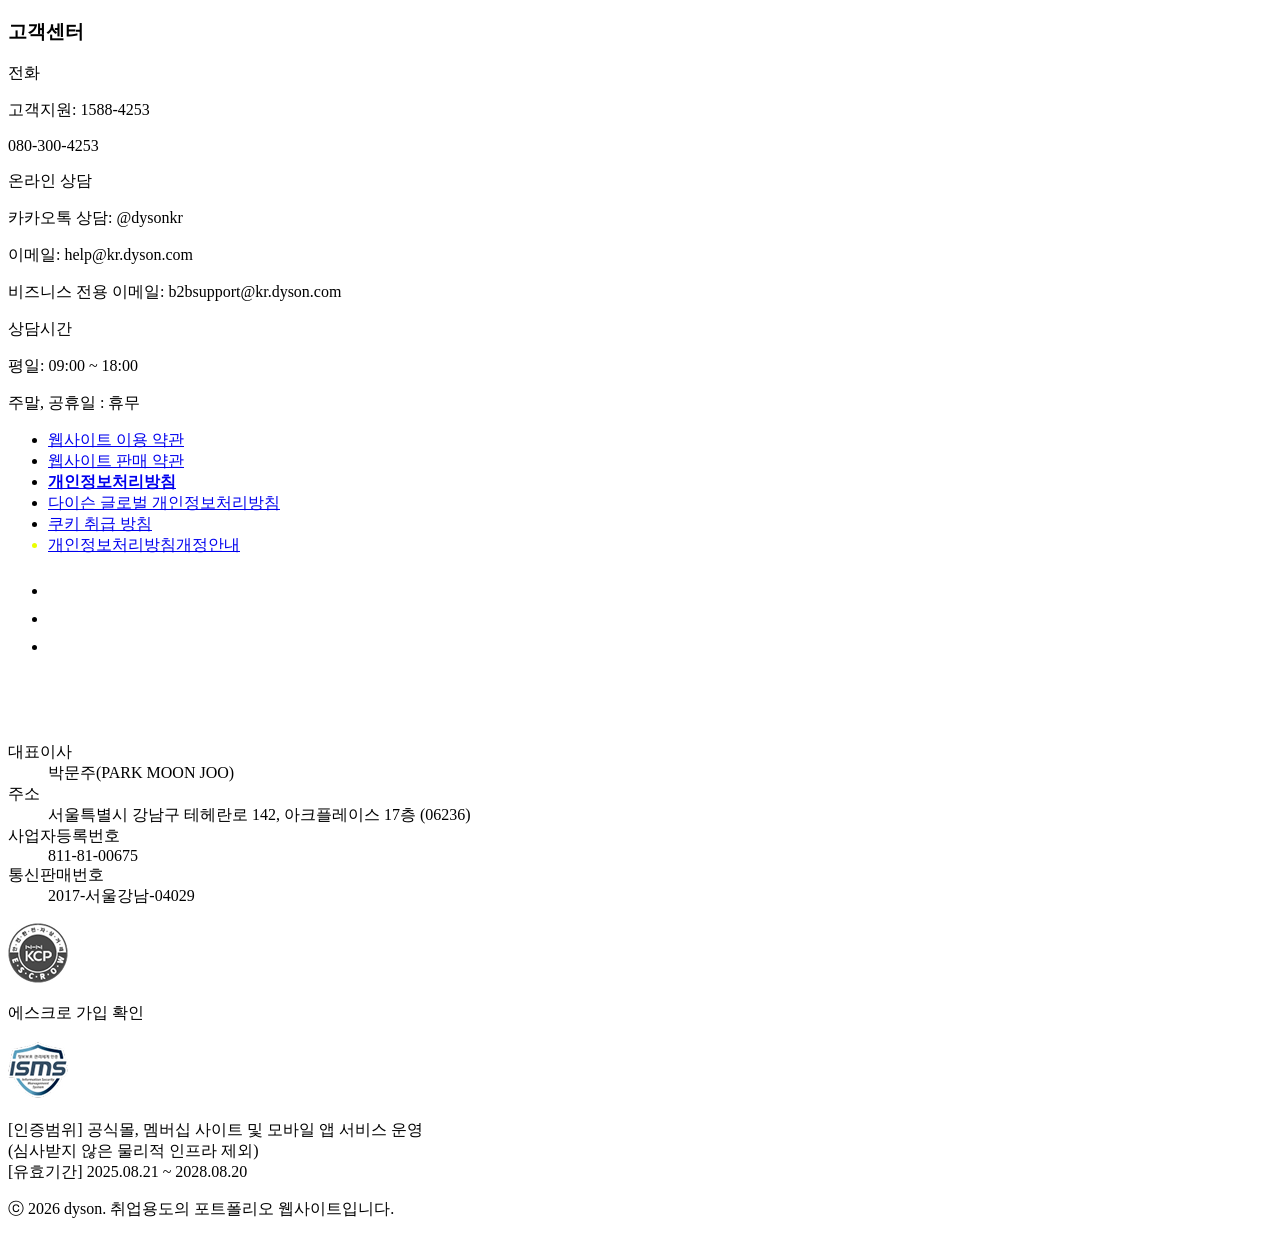
<file: components/footer.html>
<!DOCTYPE html>
<html lang="ko">
<head>
    <meta charset="UTF-8">
    <meta name="viewport" content="width=device-width, initial-scale=1.0">
    <title>footer</title>
</head>
<body>
    <footer>
        <div class="inner-footer">
            <h3>고객센터</h3>
            <div class="footer1">
                <div class="item">
                    <div class="title">전화</div>
                    <div class="content">
                        <p>고객지원: 1588-4253</p>
                        <p>080-300-4253</p>
                    </div>
                </div>

                <div class="item">
                    <div class="title">온라인 상담</div>
                    <div class="content">
                        <p>카카오톡 상담: @dysonkr</p>
                        <p>이메일: help@kr.dyson.com</p>
                        <p>비즈니스 전용 이메일: b2bsupport@kr.dyson.com</p>
                    </div>
                </div>

                <div class="item">
                    <div class="title">상담시간</div>
                    <div class="content">
                        <p>평일: 09:00 ~ 18:00</p>
                        <p>주말, 공휴일 : 휴무</p>
                    </div>
                </div>

            </div>
            <div class="footer2">
                <ul>
                    <li><a href="#">웹사이트 이용 약관</a></li>
                    <li><a href="#">웹사이트 판매 약관</a></li>
                    <li style="font-weight: 600;"><a href="#">개인정보처리방침</a></li>
                    <li><a href="#">다이슨 글로벌 개인정보처리방침</a></li>
                    <li><a href="#">쿠키 취급 방침</a></li>
                    <li style="color: #EBFF00;"><a href="#">개인정보처리방침개정안내</a></li>
                </ul>
                <ul class="sns-menu">
                    <li>
                        <a href="#"><img src="../img/logo,icon/instagram.svg" alt="인스타그램 로고"></a>
                    </li>
                    <li>
                        <a href="#"><img src="../img/logo,icon/youtube.svg" alt="유튜브 로고"></a>
                    </li>
                    <li>
                        <a href="#"><img src="../img/logo,icon/twitter.svg" alt="트위터 로고"></a>
                    </li>
                </ul>
            </div>
            <div class="logo-foot">
                <a href="#">
                    <img src="../img/logo,icon/logo-pc.svg" alt="푸터 로고 이미지">
                </a>
            </div>
            <div class="footer3">
                <dl class="company-info">
                    <dt>대표이사</dt>
                    <dd>박문주(PARK MOON JOO)</dd>
    
                    <dt>주소</dt>
                    <dd>서울특별시 강남구 테헤란로 142, 아크플레이스 17층 (06236)</dd>
    
                    <dt>사업자등록번호</dt>
                    <dd>811-81-00675</dd>
    
                    <dt>통신판매번호</dt>
                    <dd>2017-서울강남-04029</dd>
                </dl>
                <div class="cert">
                    <img src="../img/logo,icon/isms.jpg" alt="에스크로 가입 확인">
                    <p>에스크로 가입 확인</p>
                    <img src="../img/logo,icon/kcp.jpg" alt="kcp 인증 확인">
                    <p>
                        [인증범위] 공식몰, 멤버십 사이트 및 모바일 앱 서비스 운영<br>
                        (심사받지 않은 물리적 인프라 제외)<br>
                        [유효기간] 2025.08.21 ~ 2028.08.20
                    </p>
                </div>
            </div>
        </div>
        <p>ⓒ 2026 dyson. 취업용도의 포트폴리오 웹사이트입니다.</p>
    </footer>
</body>
</html>
</file>
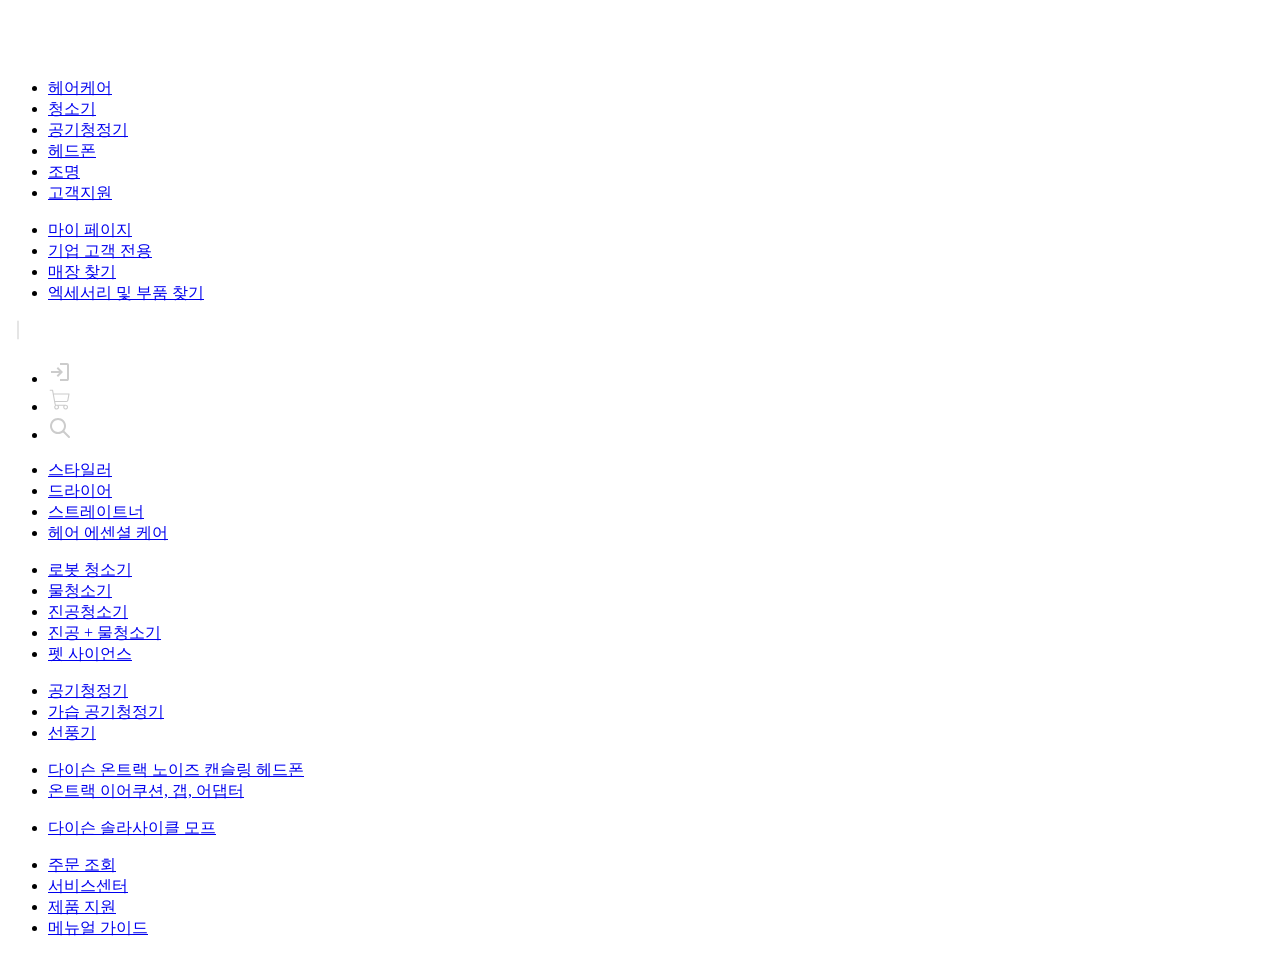
<file: components/header.html>
<!DOCTYPE html>
<html lang="ko">
<head>
    <meta charset="UTF-8">
    <meta name="viewport" content="width=device-width, initial-scale=1.0">
    <title>header-main</title>
</head>
<body>
    <header>
        <div class="inner-header">
            <div class="logo">
                <a href="../index.html">
                    <img src="../img/logo,icon/logo-pc.svg" alt="로고 이미지">
                </a>
            </div>
            <ul class="gnb">
                <li class="menu-item" data-menu="hair"><a href="#">헤어케어</a></li>
                <li class="menu-item" data-menu="vacuum"><a href="#">청소기</a></li>
                <li class="menu-item" data-menu="air"><a href="#">공기청정기</a></li>
                <li class="menu-item" data-menu="audio"><a href="#">헤드폰</a></li>
                <li class="menu-item" data-menu="light"><a href="#">조명</a></li>
                <li class="menu-item" data-menu="b2b"><a href="#">고객지원</a></li>
            </ul>
            <div class="lnb">
                <ul class="sub-menu">
                    <li>
                        <a href="#">마이 페이지</a>
                    </li>
                    <li>
                        <a href="#">기업 고객 전용</a>
                    </li>
                    <li>
                        <a href="#">매장 찾기</a>
                    </li>
                    <li>
                        <a href="#">엑세서리 및 부품 찾기</a>
                    </li>
                </ul>
                <img src="../img/logo,icon/line.svg" alt="구분선">
                <ul class="icon-menu">
                    <li>
                        <a href="#">
                            <img src="../img/logo,icon/icon-login.svg" alt="로그인 아이콘">
                        </a>
                    </li>
                    <li>
                        <a href="#">
                            <img src="../img/logo,icon/icon-cart.svg" alt="장바구니 아이콘">
                        </a>
                    </li>
                    <li>
                        <a href="#">
                            <img src="../img//logo,icon/icon-search.svg" alt="검색 아이콘">
                        </a>
                    </li>
                </ul>
            </div>
        </div>
        <div class="mega-menu">
            <ul class="depth2" data-target="hair">
                <li><a href="#">스타일러</a></li>
                <li><a href="#">드라이어</a></li>
                <li><a href="#">스트레이트너</a></li>
                <li><a href="#">헤어 에센셜 케어</a></li>
            </ul>
            <ul class="depth2" data-target="vacuum">
                <li><a href="#">로봇 청소기</a></li>
                <li><a href="#">물청소기</a></li>
                <li><a href="#">진공청소기</a></li>
                <li><a href="#">진공 + 물청소기</a></li>
                <li><a href="#">펫 사이언스</a></li>
            </ul>
            <ul class="depth2" data-target="air">
                <li><a href="#">공기청정기</a></li>
                <li><a href="#">가습 공기청정기</a></li>
                <li><a href="#">선풍기</a></li>
            </ul>
            <ul class="depth2" data-target="audio">
                <li><a href="#">다이슨 온트랙 노이즈 캔슬링 헤드폰</a></li>
                <li><a href="#">온트랙 이어쿠션, 갭, 어댑터</a></li>
            </ul>
            <ul class="depth2" data-target="light">
                <li><a href="#">다이슨 솔라사이클 모프</a></li>
            </ul>
            <ul class="depth2" data-target="b2b">
                <li><a href="#">주문 조회</a></li>
                <li><a href="#">서비스센터</a></li>
                <li><a href="#">제품 지원</a></li>
                <li><a href="#">메뉴얼 가이드</a></li>
            </ul>
        </div>
    </header>
</body>
</html>
</file>
